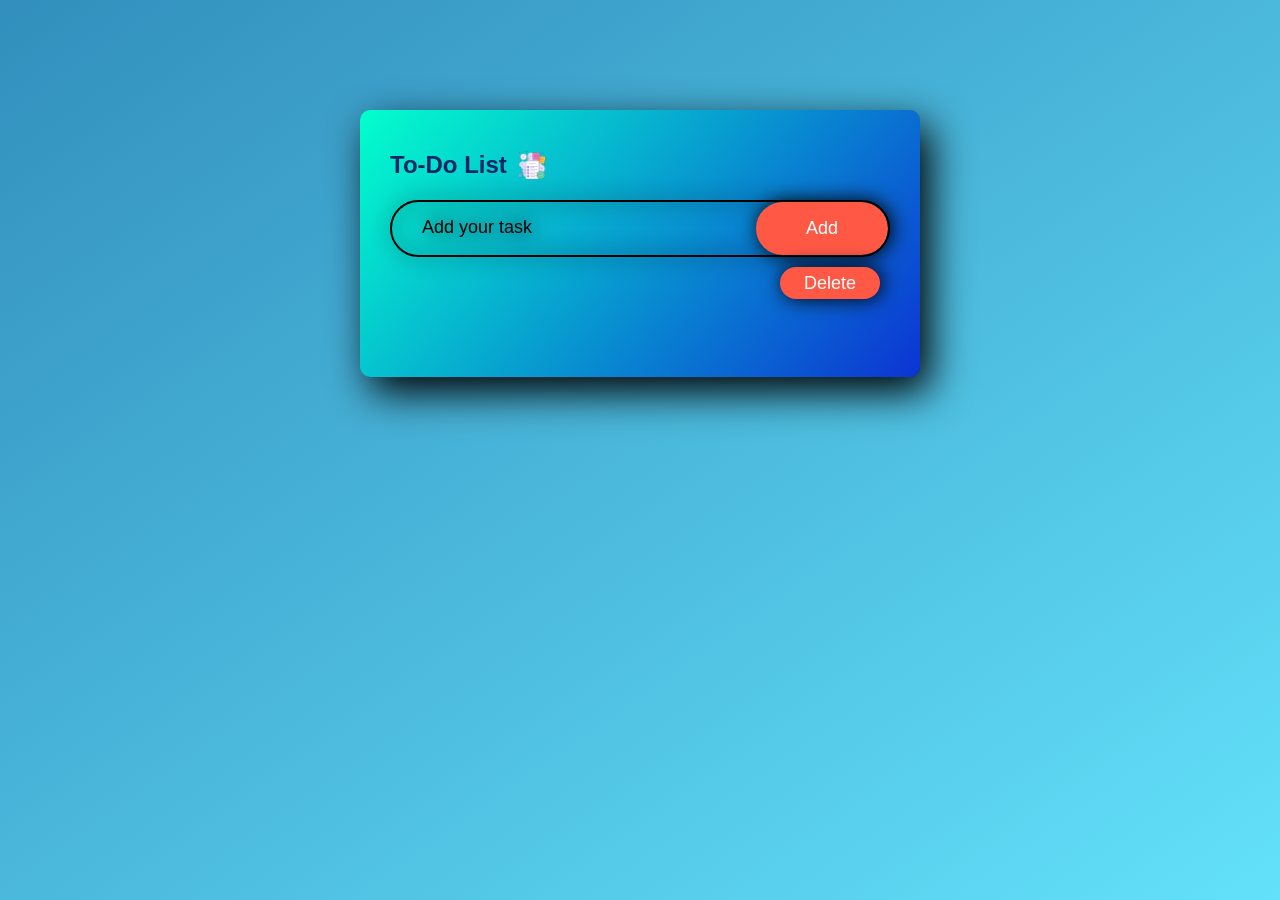
<file: index.html>
<!DOCTYPE html>
<html lang="en">
<head>
    <meta charset="UTF-8">
    <meta http-equiv="X-UA-Compatible" content="IE=edge">
    <meta name="viewport" content="width=device-width, initial-scale=1.0">
    <title>To-Do list</title>
    <link rel="stylesheet" href="todo.css">
</head>
<body>
    <div class="container">
       <div class="todo-app">
        <h2>To-Do List <img src="todo.png" alt=""></h2>
        <div class="row">
            <input type="text" id="input-box" placeholder="Add your task">
            <button  id="button">Add</button>
        </div>
        <button id="delete">Delete</button>
        <ul id="list-container">
            <!-- <li class="checked">task1</li>
            <li>task2</li>
            <li>task3</li> -->
       </div>
    </div>
</body>
<script src="todo.js"></script>
</html>
</file>
<file: todo.css>
*{
    margin: 0;
    padding: 0;
    font-family: 'poppins',sans-serif;
    box-sizing: border-box;
}
.container {
    width: 100%;
    min-height: 100vh;
    background: linear-gradient(145deg,#328fbd,#63e1fa);
    padding: 10px;
    /* display: flex;
    align-items: center;
    justify-content: center; */
}

.todo-app {
    width: 100%;
    max-width: 560px;
    background: linear-gradient(130deg, rgb(3, 255, 205), rgb(12, 52, 211));
    margin: 100px auto 20px;
    padding: 40px 30px 70px;
    border-radius: 10px;
    backdrop-filter: blur(10px);
    filter: drop-shadow(10px 15px 20px black);
}
.todo-app h2 {
    color: #002765;
    display: flex;
    align-items: center;
    margin-bottom: 20px;
}

.todo-app h2 img{
    width: 30px;
    margin-left: 10px;
}
.row {
   display: flex;
   align-items: center;
    justify-content: space-between;
    background: transparent;
    border-radius: 30px;
    padding-left: 20px;
    margin-bottom: 10px;
    color: black;
    border: 2px solid black;
    filter: drop-shadow(2px 0.2px 10px black);
    overflow: hidden;
    position: relative;
}
input {
    flex: 1;
    border: none;
    outline: none;
    background: transparent;
    padding: 10px;
}
input::placeholder{
    color: black;
    font-size: 18px;
}
button {
    border: none;
    outline: none;
    padding: 16px 50px;
    background: #ff5945;
    color: #fff;
    font-size: 18px;
    cursor: pointer;
    border-radius: 40px;
    transition: transform 0.1s ease;
}
/* button:active  button.button-clicked{
    transform: translateY(4px); 
    box-shadow: none; 
  } */

  button:active, button.button-clicked, button.enter-pressed {
    /* Add styles here to apply the same effect */
    transform: translateY(4px);
    /* Add other styles as needed */
}
ul {
    margin-top: 50px;
}
ul li {
    list-style: none;
    font-size: 17px;
    padding: 12px 8px 12px 50px;
    user-select: none;
    cursor: pointer;
    position: relative;
}
ul li::before{
    content: '';
    position: absolute;
    height: 25px;
    width: 25px;
    border-radius: 50%;
    background-image: url(unchecked.png);
    background-size: cover;
    background-position: center;
    top: 10px;
    left: 8px;
}
ul li.checked {
    color: #555;
    text-decoration: line-through;
}
ul li.checked::before{
    background-image: url(check-mark.png);
}
ul li span {
    position: absolute;
    right: 0;
    top: 5px;
    width: 40px;
    height: 40px;
    color: rgb(255, 55, 55);
    line-height: 40px;
    text-align: center;
    border-radius: 50%;
    font-weight: 700;
    font-size: 20px;
}
ul li span:hover{
    background: #edeef0;

}

#delete{
    height: 10px;
    width: 10px;
    /* border: none;
    outline: none;
    background: #ff5945;
    color: #fff;
    font-size: 18px;
    cursor: pointer;
    border-radius: 40px;
    transition: transform 0.1s ease; */
    display: flex;
    justify-content: center;
    align-items: center;
    position: absolute; 
    right: 40px; 
    
    filter: drop-shadow(2px 0.2px 10px black);
}
</file>
